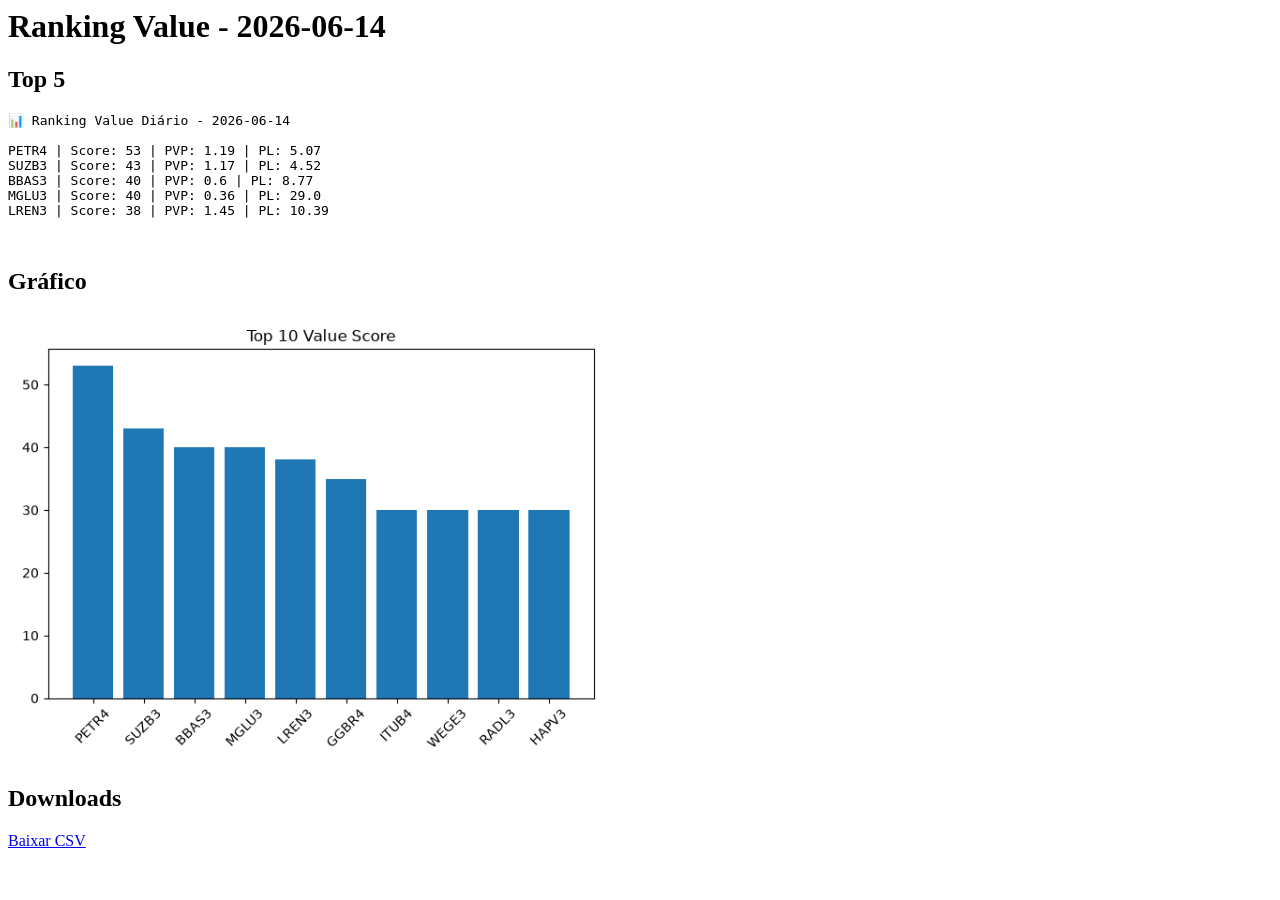
<file: index.html>
<html>
<head>
    <title>Investment Agent</title>
</head>
<body>
    <h1>Ranking Value - 2026-06-14</h1>

    <h2>Top 5</h2>
    <pre>
📊 Ranking Value Diário - 2026-06-14

PETR4 | Score: 53 | PVP: 1.19 | PL: 5.07
SUZB3 | Score: 43 | PVP: 1.17 | PL: 4.52
BBAS3 | Score: 40 | PVP: 0.6 | PL: 8.77
MGLU3 | Score: 40 | PVP: 0.36 | PL: 29.0
LREN3 | Score: 38 | PVP: 1.45 | PL: 10.39

    </pre>

    <h2>Gráfico</h2>
    <img src="grafico.png" width="600">

    <h2>Downloads</h2>
    <a href="ranking_value_2026-06-14.csv">Baixar CSV</a>
</body>
</html>
</file>
